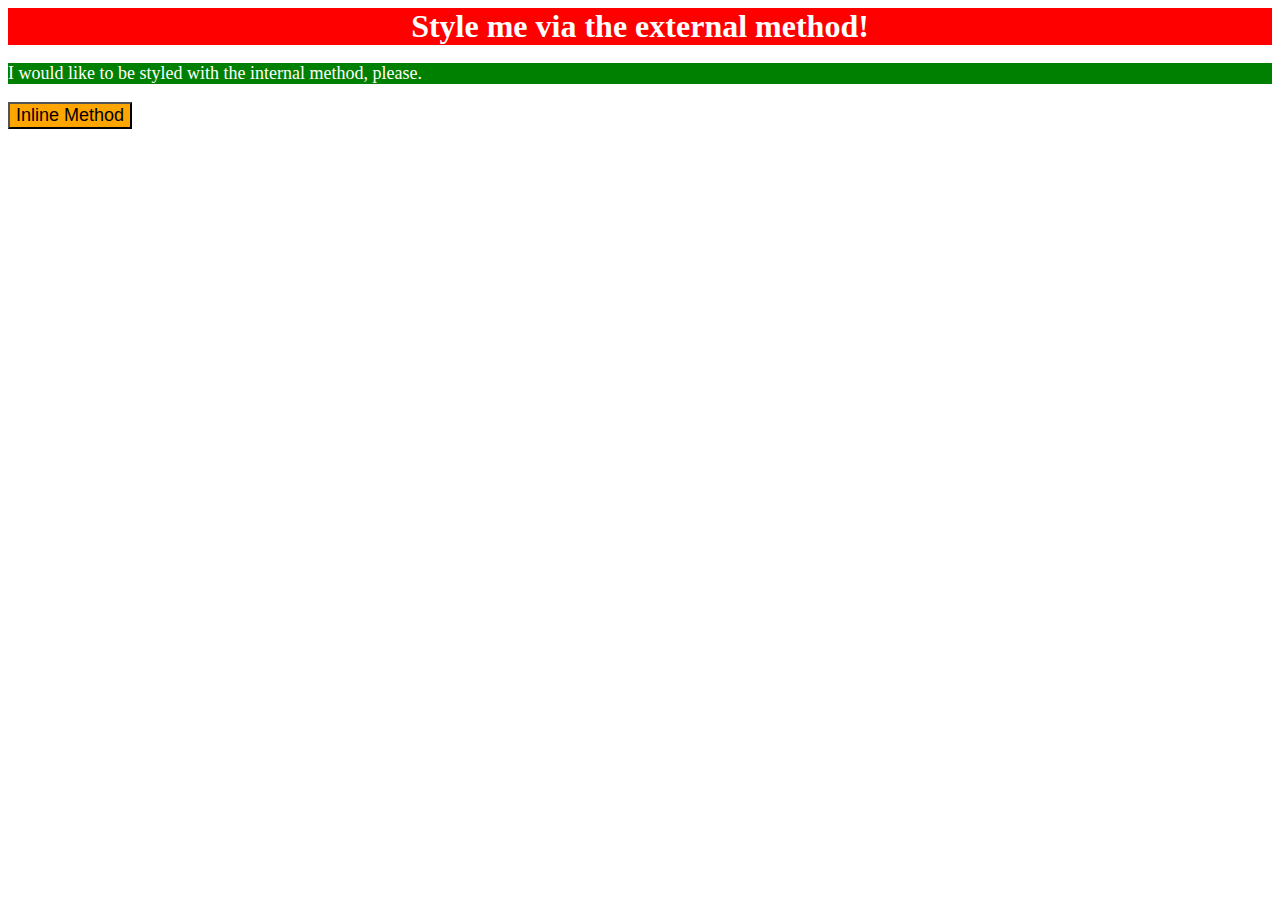
<file: foundations/intro-to-css/01-css-methods/index.html>
<!DOCTYPE html>
<html lang="en">
  <head>
    <meta charset="UTF-8">
    <meta http-equiv="X-UA-Compatible" content="IE=edge">
    <meta name="viewport" content="width=device-width, initial-scale=1.0">
    <title>Methods for Adding CSS</title>
    <link rel="stylesheet" href="styles.css">
    
    <style>
      p {
        background-color: green;
        color: white;
        font-size: 18px;
      }
    </style>
  </head>
  <body>
    <div>Style me via the external method!</div>
    <p>I would like to be styled with the internal method, please.</p>
    <button style="background-color: orange; font-size: 18px;">Inline Method</button>
  </body>
</html>
</file>
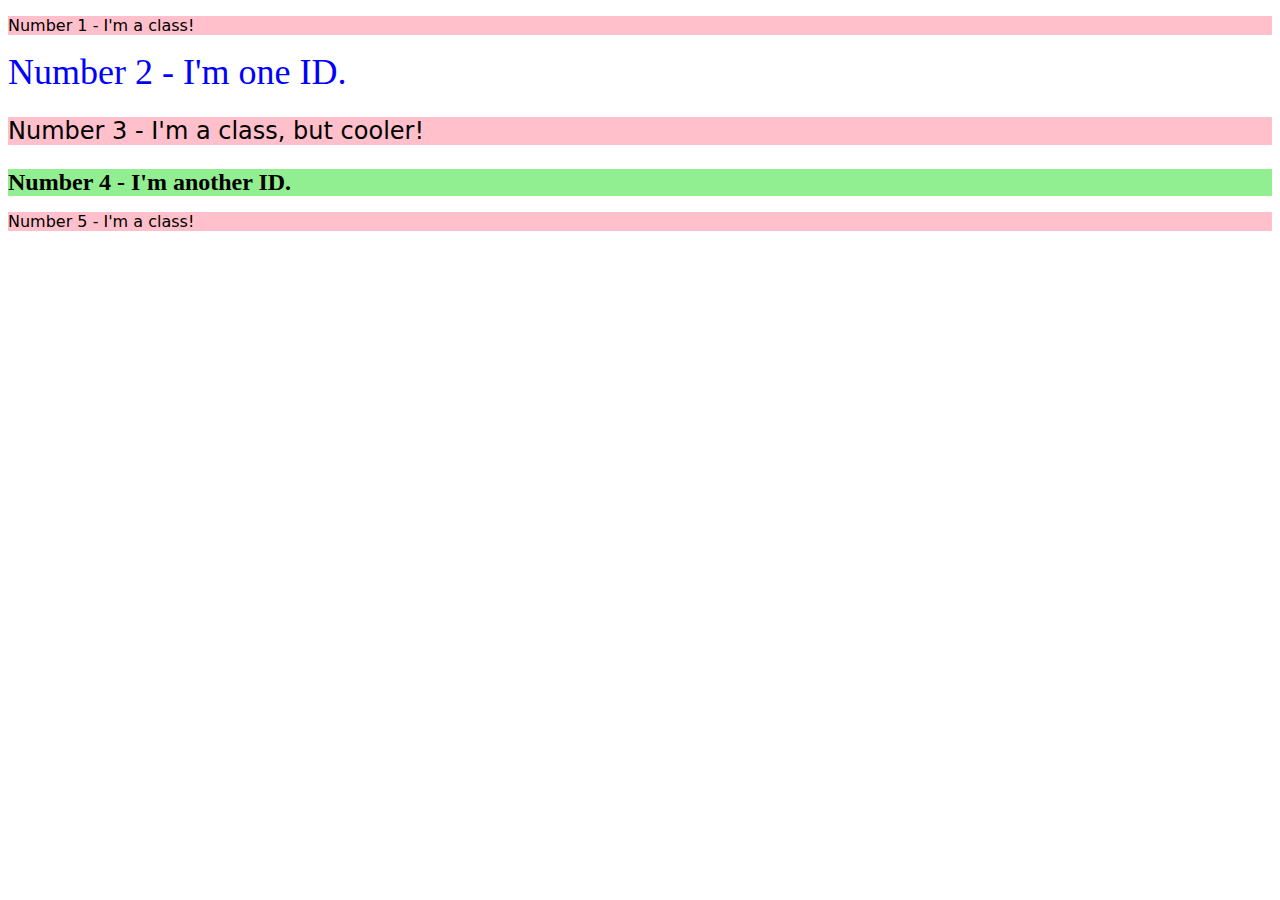
<file: foundations/intro-to-css/02-class-id-selectors/index.html>
<!DOCTYPE html>
<html lang="en">
  <head>
    <meta charset="UTF-8">
    <meta http-equiv="X-UA-Compatible" content="IE=edge">
    <meta name="viewport" content="width=device-width, initial-scale=1.0">
    <title>Class and ID Selectors</title>
    <link rel="stylesheet" href="style.css">
  </head>
  <body>
    <p class="odd">Number 1 - I'm a class!</p>
    <div id="second">Number 2 - I'm one ID.</div>
    <p class="odd adjust-font-size">Number 3 - I'm a class, but cooler!</p>
    <div id="fourth" class="adjust-font-size">Number 4 - I'm another ID.</div>
    <p class="odd">Number 5 - I'm a class!</p>
  </body>
</html>
</file>
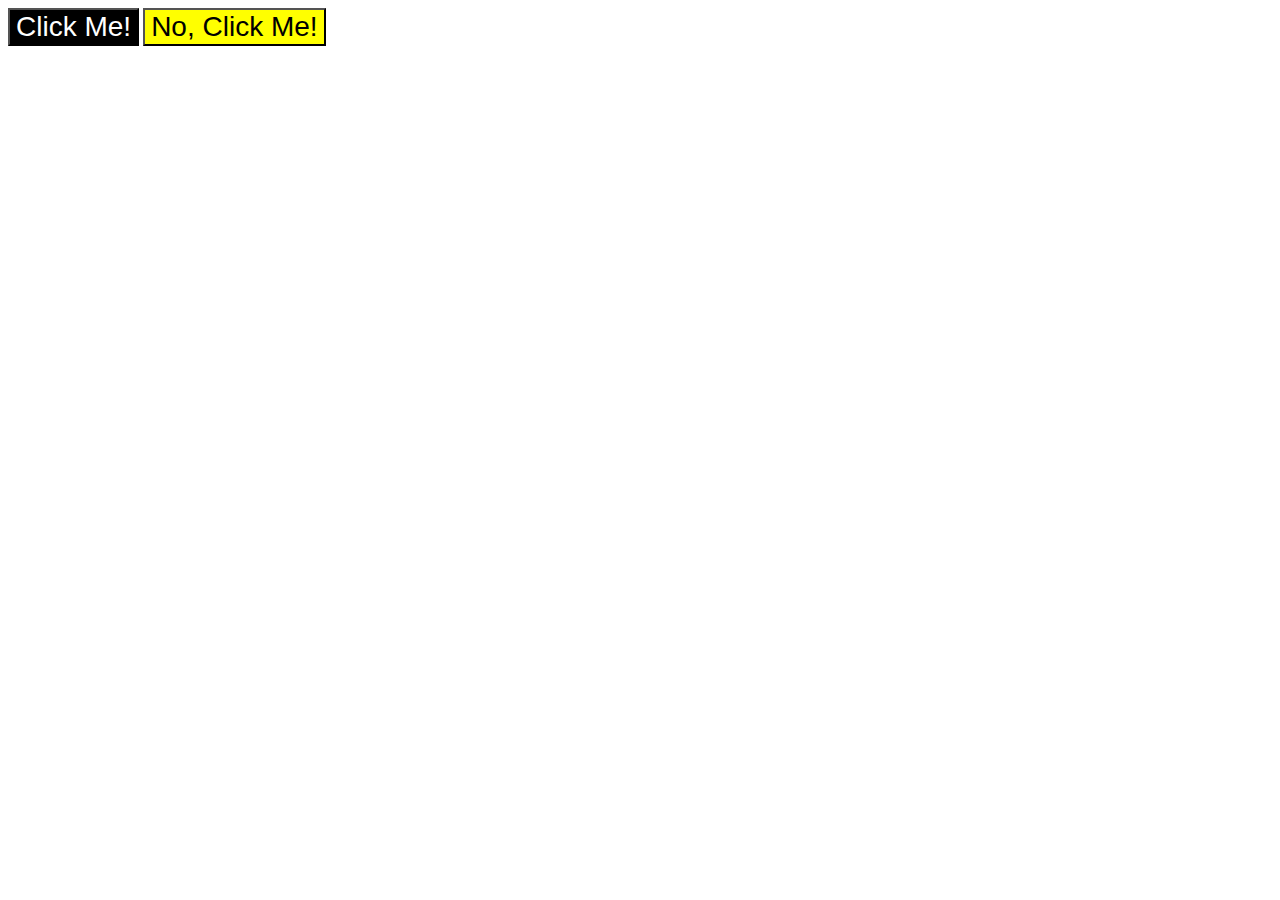
<file: foundations/intro-to-css/03-grouping-selectors/index.html>
<!DOCTYPE html>
<html lang="en">
  <head>
    <meta charset="UTF-8">
    <meta http-equiv="X-UA-Compatible" content="IE=edge">
    <meta name="viewport" content="width=device-width, initial-scale=1.0">
    <title>Grouping Selectors</title>
    <link rel="stylesheet" href="style.css">
  </head>
  <body>
    <button class="funky">Click Me!</button>
    <button class="inverted">No, Click Me!</button>
  </body>
</html>
</file>
<file: foundations/intro-to-css/01-css-methods/styles.css>
div {
    background-color: red;
    color: white;
    font-size: 32px;
    text-align: center;
    font-weight: bold;
}
</file>
<file: foundations/intro-to-css/02-class-id-selectors/style.css>
.odd {
    background-color: pink;
    font-family: "Verdana", "DejaVu Sans", sans-serif;
}

.adjust-font-size {
    font-size: 24px;
}

#second {
    color: #0000ff;
    font-size: 36px;
}

#fourth {
    background-color: hsl(120, 73%, 75%);
    font-weight: bold;
}
</file>
<file: foundations/intro-to-css/03-grouping-selectors/style.css>
.funky, .inverted {
    font-family: "Helvetica", "Times New Roman", sans-serif;
    font-size: 28px;
}

.funky {
    background-color: #000000;
    color: white;
}

.inverted {
    background-color: #FFFF00;
}
</file>
